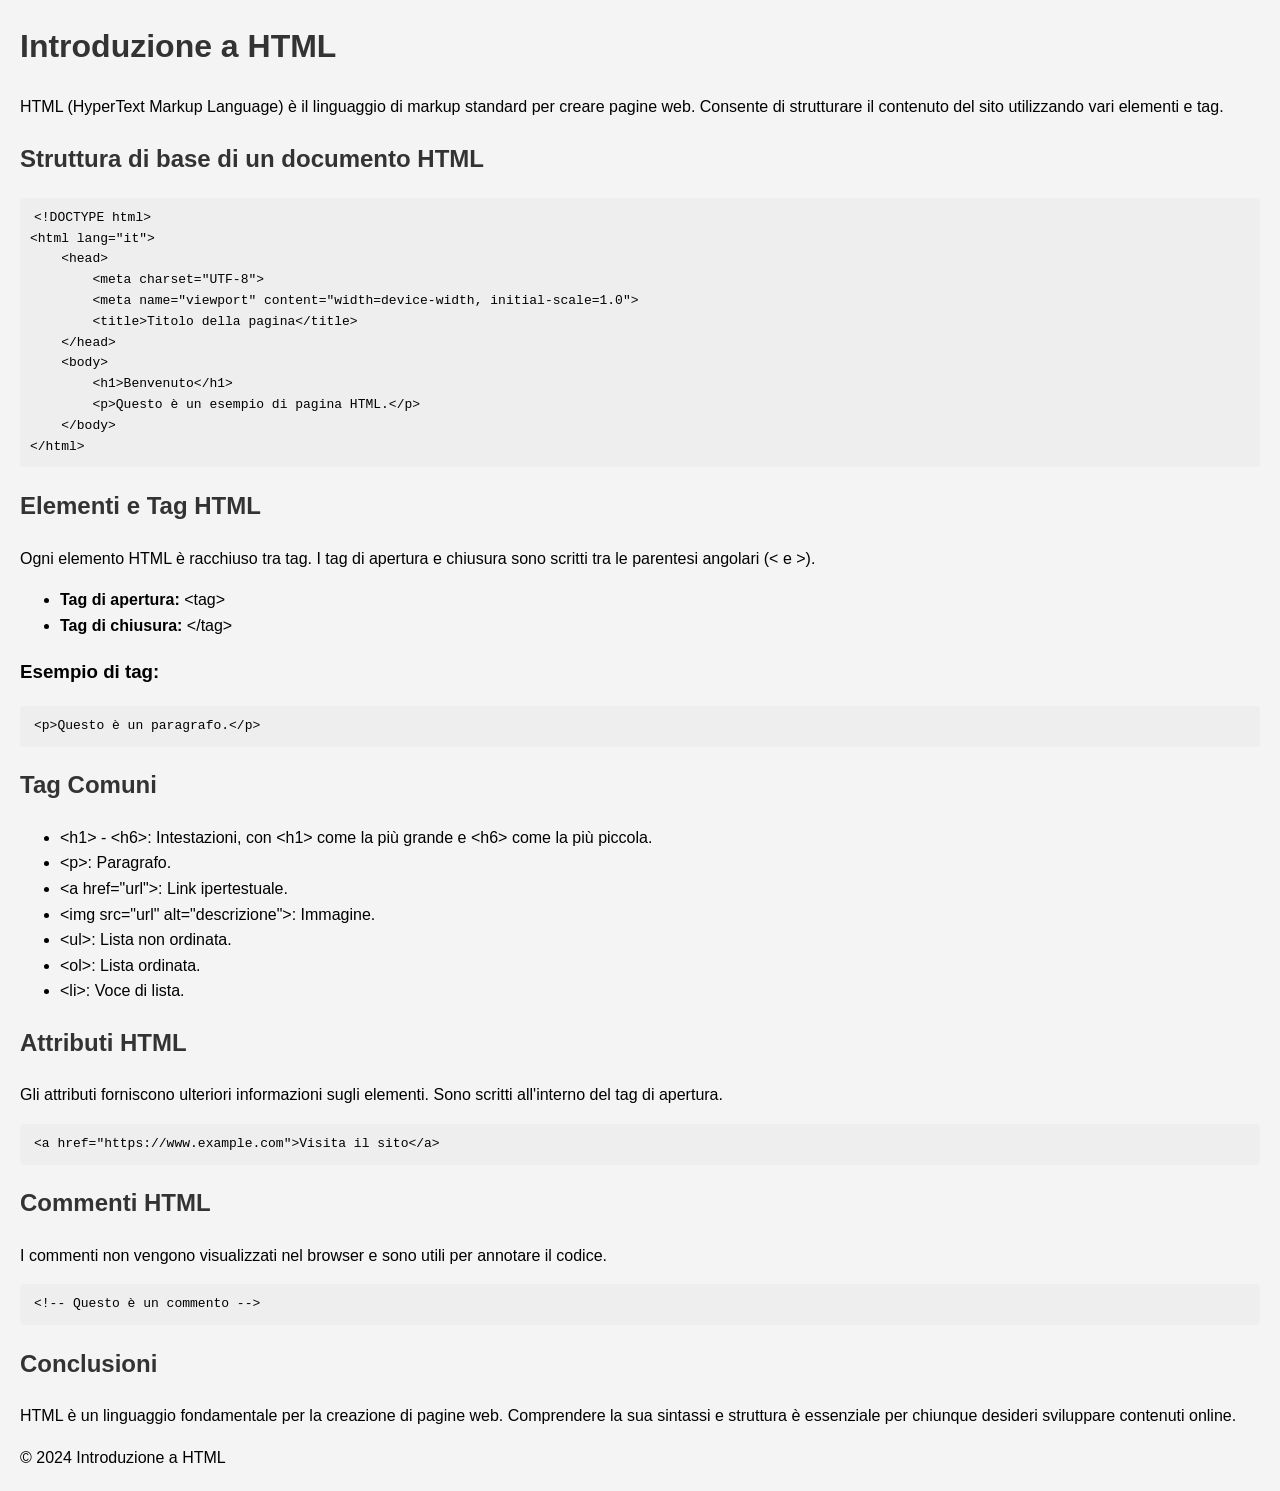
<file: file.html>
<!DOCTYPE html>
<html lang="it">
<head>
    <meta charset="UTF-8">
    <meta name="viewport" content="width=device-width, initial-scale=1.0">
    <title>Introduzione a HTML</title>
    <style>
        body {
            font-family: Arial, sans-serif;
            line-height: 1.6;
            margin: 20px;
            background-color: #f4f4f4;
        }
        h1, h2 {
            color: #333;
        }
        code {
            background-color: #eee;
            padding: 2px 4px;
            border-radius: 4px;
        }
        pre {
            background-color: #eee;
            padding: 10px;
            border-radius: 4px;
            overflow-x: auto;
        }
    </style>
</head>
<body>

    <h1>Introduzione a HTML</h1>
    <p>HTML (HyperText Markup Language) è il linguaggio di markup standard per creare pagine web. Consente di strutturare il contenuto del sito utilizzando vari elementi e tag.</p>

    <h2>Struttura di base di un documento HTML</h2>
    <pre><code>&lt;!DOCTYPE html&gt;
&lt;html lang="it"&gt;
    &lt;head&gt;
        &lt;meta charset="UTF-8"&gt;
        &lt;meta name="viewport" content="width=device-width, initial-scale=1.0"&gt;
        &lt;title&gt;Titolo della pagina&lt;/title&gt;
    &lt;/head&gt;
    &lt;body&gt;
        &lt;h1&gt;Benvenuto&lt;/h1&gt;
        &lt;p&gt;Questo è un esempio di pagina HTML.&lt;/p&gt;
    &lt;/body&gt;
&lt;/html&gt;</code></pre>

    <h2>Elementi e Tag HTML</h2>
    <p>Ogni elemento HTML è racchiuso tra tag. I tag di apertura e chiusura sono scritti tra le parentesi angolari (&lt; e &gt;).</p>
    <ul>
        <li><strong>Tag di apertura:</strong> &lt;tag&gt;</li>
        <li><strong>Tag di chiusura:</strong> &lt;/tag&gt;</li>
    </ul>

    <h3>Esempio di tag:</h3>
    <pre><code>&lt;p&gt;Questo è un paragrafo.&lt;/p&gt;</code></pre>

    <h2>Tag Comuni</h2>
    <ul>
        <li>&lt;h1&gt; - &lt;h6&gt;: Intestazioni, con &lt;h1&gt; come la più grande e &lt;h6&gt; come la più piccola.</li>
        <li>&lt;p&gt;: Paragrafo.</li>
        <li>&lt;a href="url"&gt;: Link ipertestuale.</li>
        <li>&lt;img src="url" alt="descrizione"&gt;: Immagine.</li>
        <li>&lt;ul&gt;: Lista non ordinata.</li>
        <li>&lt;ol&gt;: Lista ordinata.</li>
        <li>&lt;li&gt;: Voce di lista.</li>
    </ul>

    <h2>Attributi HTML</h2>
    <p>Gli attributi forniscono ulteriori informazioni sugli elementi. Sono scritti all'interno del tag di apertura.</p>
    <pre><code>&lt;a href="https://www.example.com"&gt;Visita il sito&lt;/a&gt;</code></pre>

    <h2>Commenti HTML</h2>
    <p>I commenti non vengono visualizzati nel browser e sono utili per annotare il codice.</p>
    <pre><code>&lt;!-- Questo è un commento --&gt;</code></pre>

    <h2>Conclusioni</h2>
    <p>HTML è un linguaggio fondamentale per la creazione di pagine web. Comprendere la sua sintassi e struttura è essenziale per chiunque desideri sviluppare contenuti online.</p>

    <footer>
        <p>© 2024 Introduzione a HTML</p>
    </footer>

</body>
</html>
</file>
